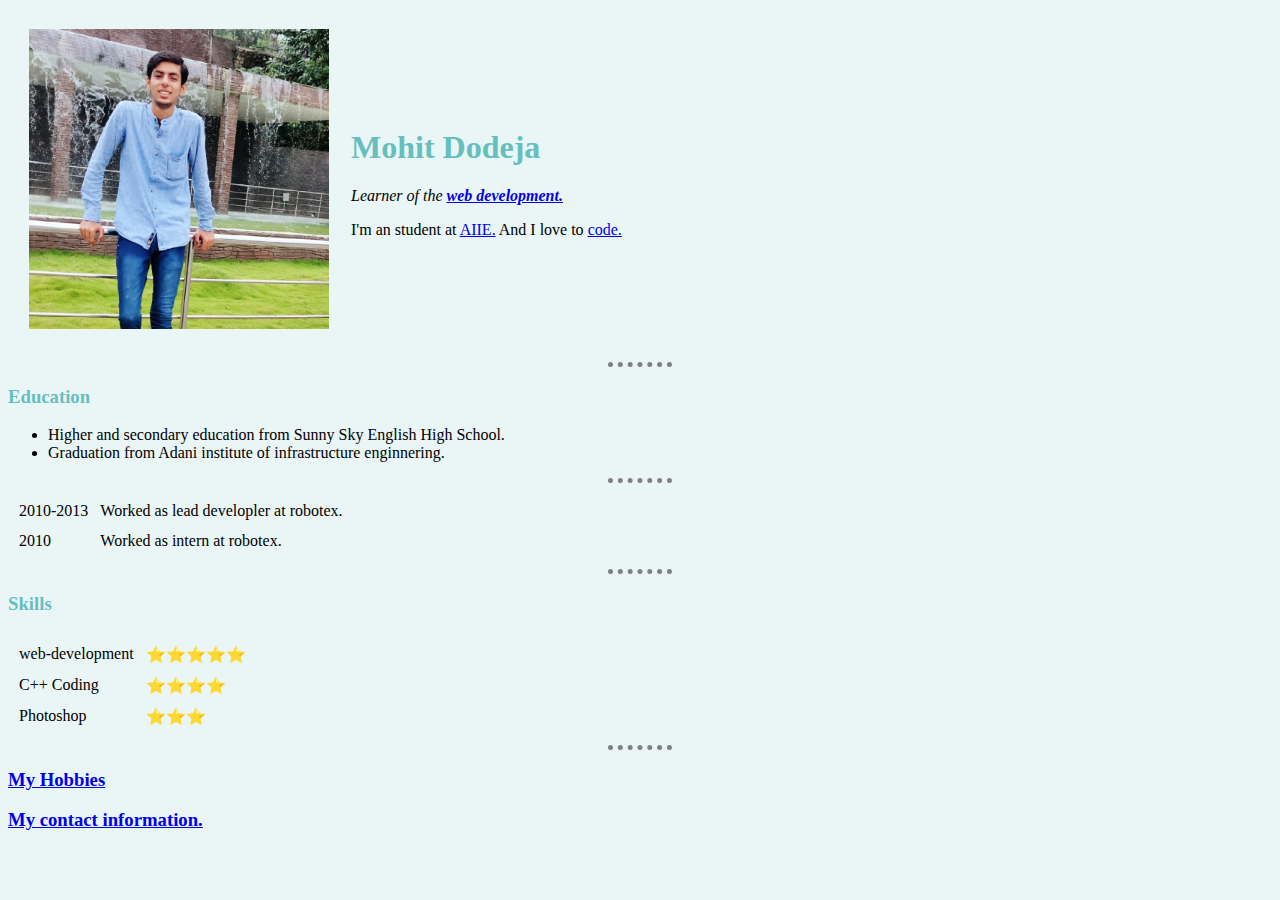
<file: index.html>
<!DOCTYPE html>
<html lang="en">
<link rel="stylesheet" href="css/styles.css">

<head>
  <meta charset="UTF-8" />
  <meta http-equiv="X-UA-Compatible" content="IE=edge" />
  <meta name="viewport" content="width=device-width, initial-scale=1.0" />
  <title>Mohit's First Web page</title>
</head>

<body>
  <table cellspacing="20">
    <tr>
      <td>
        <img src="images/Mohit.png" alt="Mohit's profile picture" width="300" height="300" />
      </td>
      <td>
        <h1>Mohit Dodeja</h1>
        <p>
          <em>
            Learner of the
            <strong>
              <a href="https://www.geeksforgeeks.org/web-development/">web development.</a>
            </strong>
          </em>
        </p>
        <p>
          I'm an student at <a href="http://www.aii.ac.in/aiie/">AIIE.</a> And
          I love to <a href="https://www.geeksforgeeks.org/">code.</a>
        </p>
      </td>
    </tr>
  </table>
  <hr />
  <h3>Education</h3>
  <ul>
    <li>
      Higher and secondary education from Sunny Sky English High School.
    </li>
    <li>Graduation from Adani institute of infrastructure enginnering.</li>
  </ul>
  <hr />
  <table cellspacing="10">
    <tr>
      <td>2010-2013</td>
      <td>Worked as lead developler at robotex.</td>
    </tr>
    <tr>
      <td>2010</td>
      <td>Worked as intern at robotex.</td>
    </tr>
  </table>
  <hr />
  <h3>Skills</h3>

  <table cellspacing="10">
    <tr>
      <td>web-development</td>
      <td>⭐⭐⭐⭐⭐</td>
    </tr>
    <tr>
      <td>C++ Coding</td>
      <td>⭐⭐⭐⭐</td>
    </tr>
    <tr>
      <td>Photoshop</td>
      <td>⭐⭐⭐</td>
    </tr>
  </table>

  <hr />
  <h3><a href="hobbies.html">My Hobbies</a></h3>
  <h3><a href="contact.html">My contact information.</a></h3>
</body>

</html>
</file>
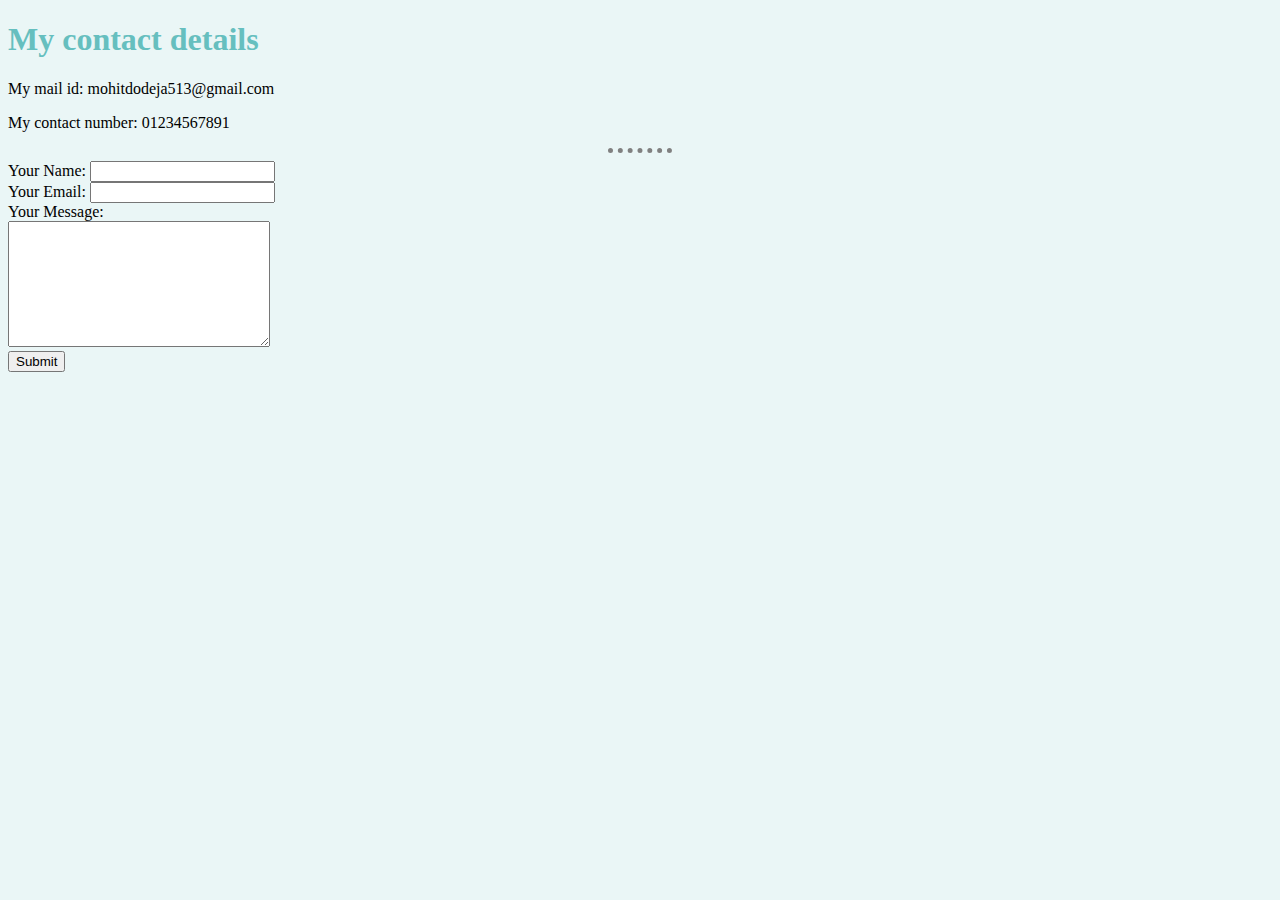
<file: contact.html>
<!DOCTYPE html>
<html lang="en">
<link rel="stylesheet" href="css/styles.css" />

<head>
    <meta charset="UTF-8" />
    <meta http-equiv="X-UA-Compatible" content="IE=edge" />
    <meta name="viewport" content="width=device-width, initial-scale=1.0" />
    <title>Contact me</title>
</head>

<body>
    <h1>My contact details</h1>
    <p>My mail id: mohitdodeja513@gmail.com</p>
    <p>My contact number: 01234567891</p>
    <hr />
    <form action="index.html">
        <label>Your Name:</label>
        <input type="text" name="yourName" /><br />
        <label>Your Email:</label>
        <input type="email" name="yourEmail" id="" /><br />
        <label>Your Message:</label><br />
        <textarea name="yourMessage" id="" cols="30" rows="8"></textarea><br />
        <button type="submit">Submit</button>
    </form>
</body>

</html>
</file>
<file: css/styles.css>
body {
    background-color: #EAF6F6;
  }

  hr {
    border-style: none;
    border-top: dotted;
    border-color: grey;
    border-width: 5px;
    width: 5%;
  }

  h1 {
    color: #66bfbf;
  }
  h3 {
    color: #66bfbf;
  }
</file>
